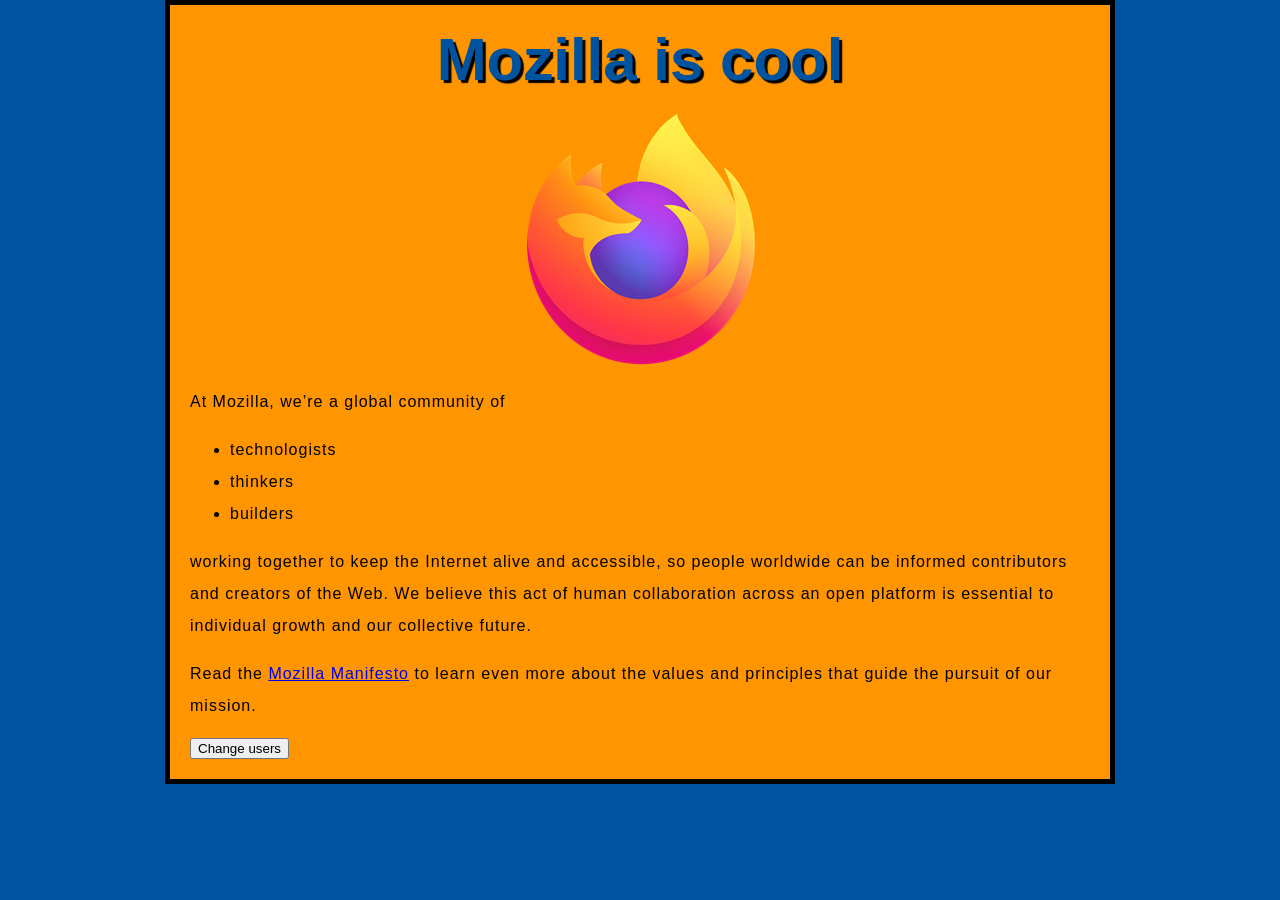
<file: index.html>
<!doctype html>
<html>
  <head>
    <link href="styles/style.css" rel="stylesheet" />
    <meta charset="utf-8" />
    <title>My test page</title>
    <link rel="icon" href="test-icon.jpg" type="image/jpeg" />
  </head>
  <body>
    <h1>Mozilla is cool</h1>
    <img
      src="images/firefox-icon.png"
      alt="The Firefox logo: a flaming fox surrounding the Earth."
    />

    <p>At Mozilla, we’re a global community of</p>

    <ul>
      <!-- changed to list in the tutorial -->
      <li>technologists</li>
      <li>thinkers</li>
      <li>builders</li>
    </ul>

    <p>
      working together to keep the Internet alive and accessible, so people
      worldwide can be informed contributors and creators of the Web. We believe
      this act of human collaboration across an open platform is essential to
      individual growth and our collective future.
    </p>

    <p>
      Read the
      <a href="https://www.mozilla.org/en-US/about/manifesto/"
        >Mozilla Manifesto</a
      >
      to learn even more about the values and principles that guide the pursuit
      of our mission.
    </p>
    <button>Change users</button>
    <script src="scripts/main.js"></script>
  </body>
</html>
</file>
<file: styles/style.css>
html {
  font-size: 10px; /* px 表示“像素（pixel）”: 基础字号为 10 像素 */
  font-family:
    "Open Sans", sans-serif; /* 这应该是你从 Google Fonts 得到的其余输出。 */
}
h1 {
    margin: 0;
    padding: 20px 0;
    color: #00539f;
    text-shadow: 3px 3px 1px black;
    font-size: 60px;
    text-align: center;
}
p,
li {
    font-size: 16px;
    line-height: 2;
    letter-spacing: 1px;
}
html {
    background-color: #00539f;
}
body {
    width: 900px;
    margin: 0 auto;
    background-color: #ff9500;
    padding: 0 20px 20px 20px;
    border: 5px solid black;
}
img {
    display: block;
    margin: 0 auto;
}
</file>
